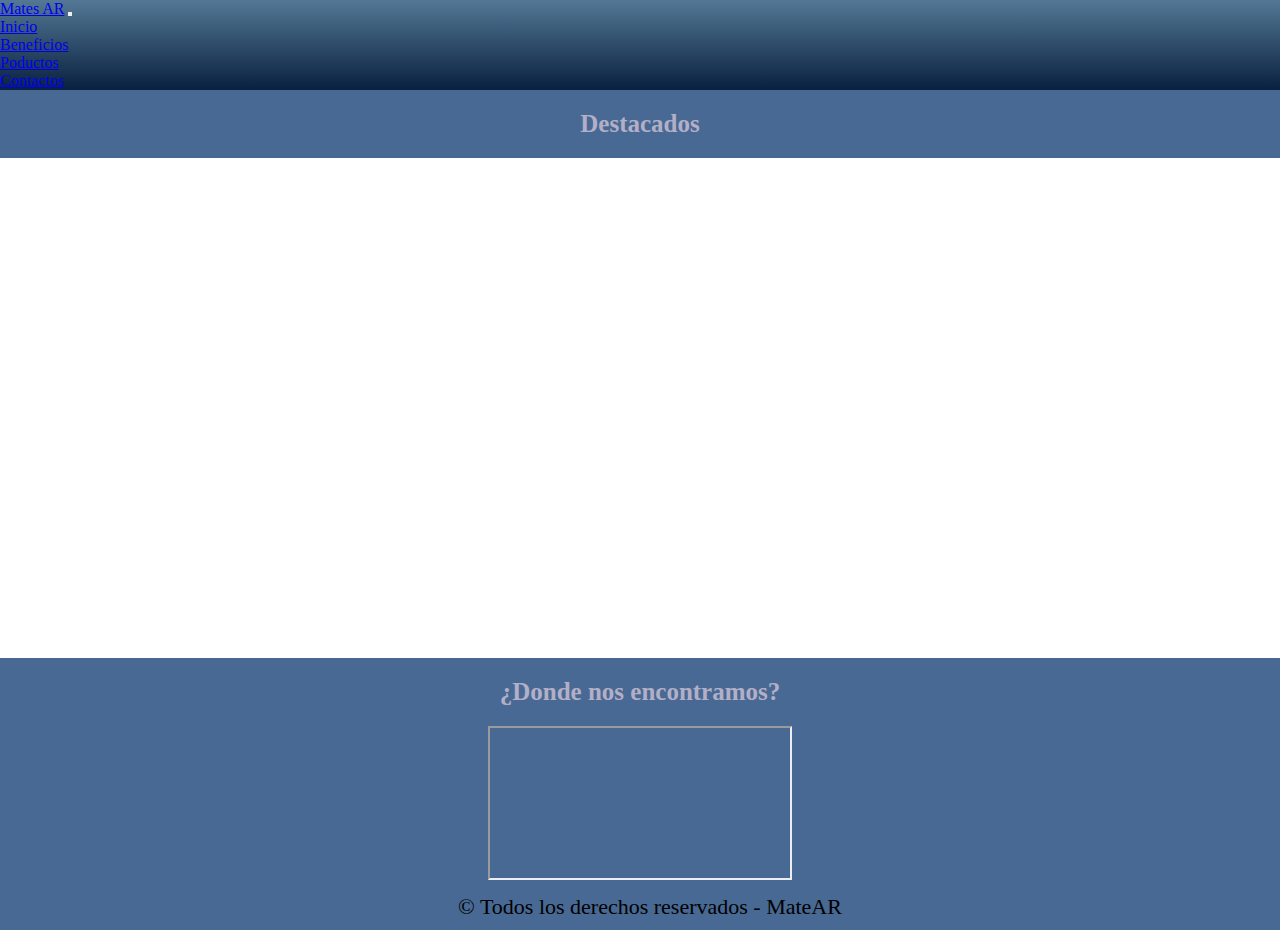
<file: index.html>
<!DOCTYPE html>
<html lang="es">

<head>
    <meta charset="UTF-8">
    <meta http-equiv="X-UA-Compatible" content="IE=edge">
    <meta name="viewport" content="width=device-width, initial-scale=1.0">
    <link rel="stylesheet" href="https://cdn.jsdelivr.net/npm/bootstrap@4.6.1/dist/css/bootstrap.min.css"
        integrity="sha384-zCbKRCUGaJDkqS1kPbPd7TveP5iyJE0EjAuZQTgFLD2ylzuqKfdKlfG/eSrtxUkn" crossorigin="anonymous">
    <link rel="stylesheet" href="https://cdnjs.cloudflare.com/ajax/libs/font-awesome/6.1.1/css/all.min.css"
        integrity="sha512-KfkfwYDsLkIlwQp6LFnl8zNdLGxu9YAA1QvwINks4PhcElQSvqcyVLLD9aMhXd13uQjoXtEKNosOWaZqXgel0g=="
        crossorigin="anonymous" referrerpolicy="no-referrer" />
    <link rel="stylesheet" href="estilos.css">
    <title>Mates-ar</title>
</head>

<body>

    <header>
        <!-- navbar inicia-->

        <nav class="navbar navbar-expand-md navbar-dark fondo-nav">
            <!-- Brand -->
            <a class="navbar-brand" href="#">Mates AR</a>

            <!-- Toggler/collapsibe Button -->
            <button class="navbar-toggler" type="button" data-toggle="collapse" data-target="#collapsibleNavbar">
                <span class="navbar-toggler-icon"></span>
            </button>

            <!-- Navbar links -->
            <div class="collapse navbar-collapse" id="collapsibleNavbar">
                <ul class="navbar-nav">
                    <li class="nav-item">
                        <a class="nav-link" href="./pages/inicio.html">Inicio</a>
                    </li>
                    <li class="nav-item">
                        <a class="nav-link" href="./pages/beneficios.html">Beneficios</a>
                    </li>
                    <li class="nav-item">
                        <a class="nav-link" href="./pages/productos.html">Poductos</a>
                    </li>
                    <li class="nav-item">
                        <a class="nav-link" href="./pages/contacto.html">Contactos</a>
                    </li>
                </ul>
            </div>
        </nav>
        <!-- navbar fin-->
    </header>

    <main class="main">
        <!-- destacados -->
        <h1>Destacados</h1>
        <div class="container-fluid destacados">
            <div class="row caja">
                <div class="matcin col-md-4 col-sm-6 col-12"></div>
                <div class="mattre col-md-4 col-sm-6 col-12"></div>
                <div class="matuy col-md-4 col-sm-6 col-12"></div>
            </div>
        </div>

        <!-- destacados fin -->


        <!-- donde nos encontramos -->

        <h2>¿Donde nos encontramos?</h2>
        <div class="container-fluid ubicacion">
            <div class="dire">
                <iframe
                    src="https://www.google.com/maps/embed?pb=!1m18!1m12!1m3!1d3539.7827748895916!2d-58.834246685277805!3d-27.476021323549165!2m3!1f0!2f0!3f0!3m2!1i1024!2i768!4f13.1!3m3!1m2!1s0x94456c9ef4e8e489%3A0x73f541016adc6eee!2sAv.%203%20de%20Abril%201551%2C%20W3400AJC%20Corrientes!5e0!3m2!1ses!2sar!4v1650861594304!5m2!1ses!2sar">
                </iframe>
            </div>
        </div>

        <!-- donde nos encontramos fin -->
    </main>

    <!-- footer inicio -->

    <footer class="footer">
        <p> © Todos los derechos reservados - MateAR</p>
        <div class="redess">
            <i class="fa-brands fa-facebook"></i>
            <i class="fa-brands fa-instagram"></i>
            <i class="fa-brands fa-twitter"></i>
        </div>
    </footer>


    <script src="https://cdn.jsdelivr.net/npm/jquery@3.5.1/dist/jquery.slim.min.js"
        integrity="sha384-DfXdz2htPH0lsSSs5nCTpuj/zy4C+OGpamoFVy38MVBnE+IbbVYUew+OrCXaRkfj" crossorigin="anonymous">
    </script>
    <script src="https://cdn.jsdelivr.net/npm/popper.js@1.16.1/dist/umd/popper.min.js"
        integrity="sha384-9/reFTGAW83EW2RDu2S0VKaIzap3H66lZH81PoYlFhbGU+6BZp6G7niu735Sk7lN" crossorigin="anonymous">
    </script>
    <script src="https://cdn.jsdelivr.net/npm/bootstrap@4.6.1/dist/js/bootstrap.min.js"
        integrity="sha384-VHvPCCyXqtD5DqJeNxl2dtTyhF78xXNXdkwX1CZeRusQfRKp+tA7hAShOK/B/fQ2" crossorigin="anonymous">
    </script>

</body>

</html>
</file>
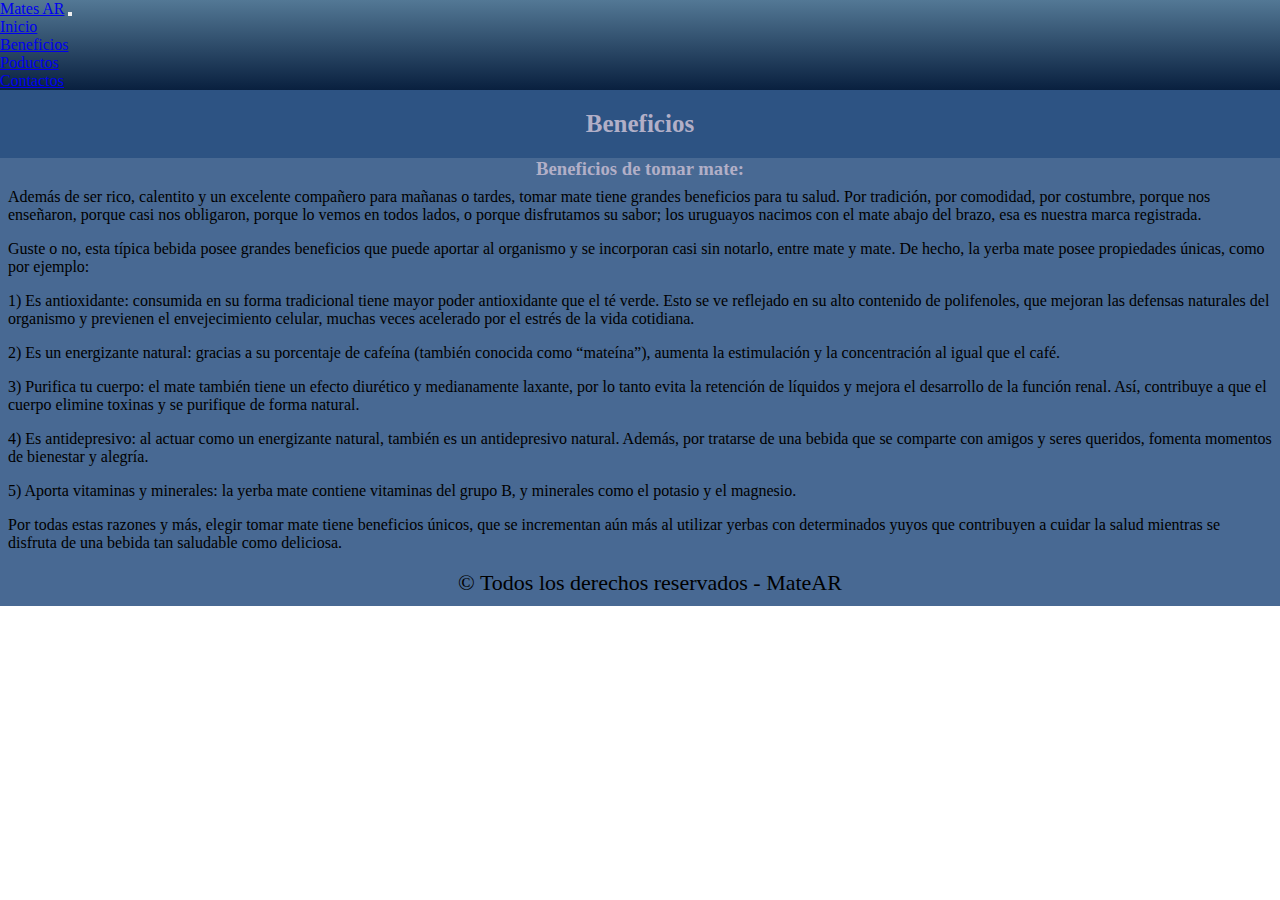
<file: pages/beneficios.html>
<!DOCTYPE html>
<html lang="es">

<head>
    <meta charset="UTF-8">
    <meta http-equiv="X-UA-Compatible" content="IE=edge">
    <meta name="viewport" content="width=device-width, initial-scale=1.0">
    <link rel="stylesheet" href="https://cdn.jsdelivr.net/npm/bootstrap@4.6.1/dist/css/bootstrap.min.css"
        integrity="sha384-zCbKRCUGaJDkqS1kPbPd7TveP5iyJE0EjAuZQTgFLD2ylzuqKfdKlfG/eSrtxUkn" crossorigin="anonymous">
    <link rel="stylesheet" href="https://cdnjs.cloudflare.com/ajax/libs/font-awesome/6.1.1/css/all.min.css"
        integrity="sha512-KfkfwYDsLkIlwQp6LFnl8zNdLGxu9YAA1QvwINks4PhcElQSvqcyVLLD9aMhXd13uQjoXtEKNosOWaZqXgel0g=="
        crossorigin="anonymous" referrerpolicy="no-referrer" />
    <link rel="stylesheet" href="../estilos.css">
    <title>Mates-ar</title>
</head>

<body>

    <header>
        <!-- navbar inicia-->

        <nav class="navbar navbar-expand-md navbar-dark fondo-nav">
            <!-- Brand -->
            <a class="navbar-brand" href="#">Mates AR</a>

            <!-- Toggler/collapsibe Button -->
            <button class="navbar-toggler" type="button" data-toggle="collapse" data-target="#collapsibleNavbar">
                <span class="navbar-toggler-icon"></span>
            </button>

            <!-- Navbar links -->
            <div class="collapse navbar-collapse" id="collapsibleNavbar">
                <ul class="navbar-nav">
                    <li class="nav-item">
                        <a class="nav-link" href="../index.html">Inicio</a>
                    </li>
                    <li class="nav-item">
                        <a class="nav-link" href="./beneficios.html">Beneficios</a>
                    </li>
                    <li class="nav-item">
                        <a class="nav-link" href="./productos.html">Poductos</a>
                    </li>
                    <li class="nav-item">
                        <a class="nav-link" href="./contacto.html">Contactos</a>
                    </li>
                </ul>
            </div>
        </nav>
        <!-- navbar fin-->
    </header>

    <main class="main">
        <div class="contenedor2">
            <h2>Beneficios</h2>
            <h3>Beneficios de tomar mate:</h3>
            <p>Además de ser rico, calentito y un excelente compañero para mañanas o tardes, tomar mate tiene grandes
                beneficios para tu salud. Por tradición, por comodidad, por costumbre, porque nos enseñaron, porque casi
                nos obligaron, porque lo vemos en todos lados, o porque disfrutamos su sabor; los uruguayos nacimos con
                el mate abajo del brazo, esa es nuestra marca registrada.</p>
            <p>Guste o no, esta típica bebida posee grandes beneficios que puede aportar al organismo y se incorporan
                casi sin notarlo, entre mate y mate. De hecho, la yerba mate posee propiedades únicas, como por ejemplo:
            </p>
            <p>1) Es antioxidante: consumida en su forma tradicional tiene mayor poder antioxidante que el té verde.
                Esto se ve reflejado en su alto contenido de polifenoles, que mejoran las defensas naturales del
                organismo y previenen el envejecimiento celular, muchas veces acelerado por el estrés de la vida
                cotidiana.</p>
            <p>2) Es un energizante natural: gracias a su porcentaje de cafeína (también conocida como “mateína”),
                aumenta la estimulación y la concentración al igual que el café.</p>
            <p>3) Purifica tu cuerpo: el mate también tiene un efecto diurético y medianamente laxante, por lo tanto
                evita la retención de líquidos y mejora el desarrollo de la función renal. Así, contribuye a que el
                cuerpo elimine toxinas y se purifique de forma natural.</p>
            <p>4) Es antidepresivo: al actuar como un energizante natural, también es un antidepresivo natural. Además,
                por tratarse de una bebida que se comparte con amigos y seres queridos, fomenta momentos de bienestar y
                alegría. </p>
            <p>5) Aporta vitaminas y minerales: la yerba mate contiene vitaminas del grupo B, y minerales como el
                potasio y el magnesio.</p>
            <p>Por todas estas razones y más, elegir tomar mate tiene beneficios únicos, que se incrementan aún más al
                utilizar yerbas con determinados yuyos que contribuyen a cuidar la salud mientras se disfruta de una
                bebida tan saludable como deliciosa.</p>
        </div>
    </main>

    <footer class="footer">
        <p> © Todos los derechos reservados - MateAR</p>
        <div class="redess">
            <i class="fa-brands fa-facebook"></i>
            <i class="fa-brands fa-instagram"></i>
            <i class="fa-brands fa-twitter"></i>
        </div>
    </footer>

    <script src="https://cdn.jsdelivr.net/npm/jquery@3.5.1/dist/jquery.slim.min.js"
        integrity="sha384-DfXdz2htPH0lsSSs5nCTpuj/zy4C+OGpamoFVy38MVBnE+IbbVYUew+OrCXaRkfj" crossorigin="anonymous">
    </script>
    <script src="https://cdn.jsdelivr.net/npm/popper.js@1.16.1/dist/umd/popper.min.js"
        integrity="sha384-9/reFTGAW83EW2RDu2S0VKaIzap3H66lZH81PoYlFhbGU+6BZp6G7niu735Sk7lN" crossorigin="anonymous">
    </script>
    <script src="https://cdn.jsdelivr.net/npm/bootstrap@4.6.1/dist/js/bootstrap.min.js"
        integrity="sha384-VHvPCCyXqtD5DqJeNxl2dtTyhF78xXNXdkwX1CZeRusQfRKp+tA7hAShOK/B/fQ2" crossorigin="anonymous">
    </script>

</body>

</html>
</file>
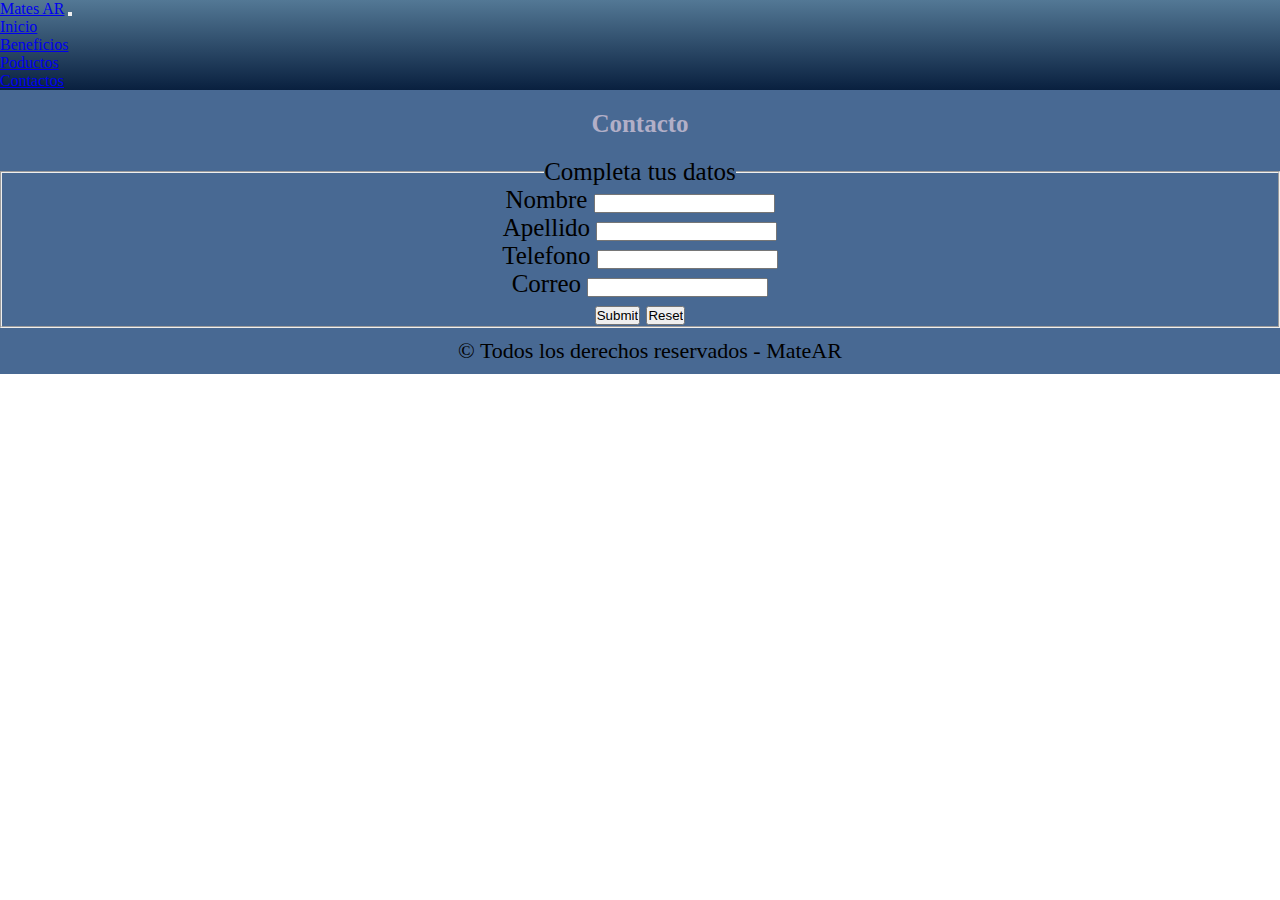
<file: pages/contacto.html>
<!DOCTYPE html>
<html lang="es">

<head>
    <meta charset="UTF-8">
    <meta http-equiv="X-UA-Compatible" content="IE=edge">
    <meta name="viewport" content="width=device-width, initial-scale=1.0">
    <link rel="stylesheet" href="https://cdn.jsdelivr.net/npm/bootstrap@4.6.1/dist/css/bootstrap.min.css"
        integrity="sha384-zCbKRCUGaJDkqS1kPbPd7TveP5iyJE0EjAuZQTgFLD2ylzuqKfdKlfG/eSrtxUkn" crossorigin="anonymous">
    <link rel="stylesheet" href="https://cdnjs.cloudflare.com/ajax/libs/font-awesome/6.1.1/css/all.min.css"
        integrity="sha512-KfkfwYDsLkIlwQp6LFnl8zNdLGxu9YAA1QvwINks4PhcElQSvqcyVLLD9aMhXd13uQjoXtEKNosOWaZqXgel0g=="
        crossorigin="anonymous" referrerpolicy="no-referrer" />
    <link rel="stylesheet" href="../estilos.css">
    <title>Mates-ar</title>
</head>

<body>

    <header>
        <!-- navbar inicia-->

        <nav class="navbar navbar-expand-md navbar-dark fondo-nav">
            <!-- Brand -->
            <a class="navbar-brand" href="#">Mates AR</a>

            <!-- Toggler/collapsibe Button -->
            <button class="navbar-toggler" type="button" data-toggle="collapse" data-target="#collapsibleNavbar">
                <span class="navbar-toggler-icon"></span>
            </button>

            <!-- Navbar links -->
            <div class="collapse navbar-collapse" id="collapsibleNavbar">
                <ul class="navbar-nav">
                    <li class="nav-item">
                        <a class="nav-link" href="../index.html">Inicio</a>
                    </li>
                    <li class="nav-item">
                        <a class="nav-link" href="./beneficios.html">Beneficios</a>
                    </li>
                    <li class="nav-item">
                        <a class="nav-link" href="./productos.html">Poductos</a>
                    </li>
                    <li class="nav-item">
                        <a class="nav-link" href="./contacto.html">Contactos</a>
                    </li>
                </ul>
            </div>
        </nav>
        <!-- navbar fin-->
    </header>

    <main class="main">
        <h2>Contacto</h2>
        <section class="registro">
            <form action="enviar.php" method="post" enctype="text/plain">
                <fieldset>
                    <legend>Completa tus datos</legend>
                    <label for="name1">Nombre</label>
                    <input type="text" name="name1"><br>
                    <label for="apellido">Apellido</label>
                    <input type="text" name="apellido"><br>
                    <label for="">Telefono</label>
                    <input type="number"><br>
                    <label for="">Correo</label>
                    <input type="mail"><br>
                    <input type="submit">
                    <input type="reset">
                </fieldset>
            </form>
        </section>
    </main>

    <footer class="footer">
        <p> © Todos los derechos reservados - MateAR</p>
        <div class="redess">
            <i class="fa-brands fa-facebook"></i>
            <i class="fa-brands fa-instagram"></i>
            <i class="fa-brands fa-twitter"></i>
        </div>
    </footer>


    <script src="https://cdn.jsdelivr.net/npm/jquery@3.5.1/dist/jquery.slim.min.js"
        integrity="sha384-DfXdz2htPH0lsSSs5nCTpuj/zy4C+OGpamoFVy38MVBnE+IbbVYUew+OrCXaRkfj" crossorigin="anonymous">
    </script>
    <script src="https://cdn.jsdelivr.net/npm/popper.js@1.16.1/dist/umd/popper.min.js"
        integrity="sha384-9/reFTGAW83EW2RDu2S0VKaIzap3H66lZH81PoYlFhbGU+6BZp6G7niu735Sk7lN" crossorigin="anonymous">
    </script>
    <script src="https://cdn.jsdelivr.net/npm/bootstrap@4.6.1/dist/js/bootstrap.min.js"
        integrity="sha384-VHvPCCyXqtD5DqJeNxl2dtTyhF78xXNXdkwX1CZeRusQfRKp+tA7hAShOK/B/fQ2" crossorigin="anonymous">
    </script>

</body>

</html>
</file>
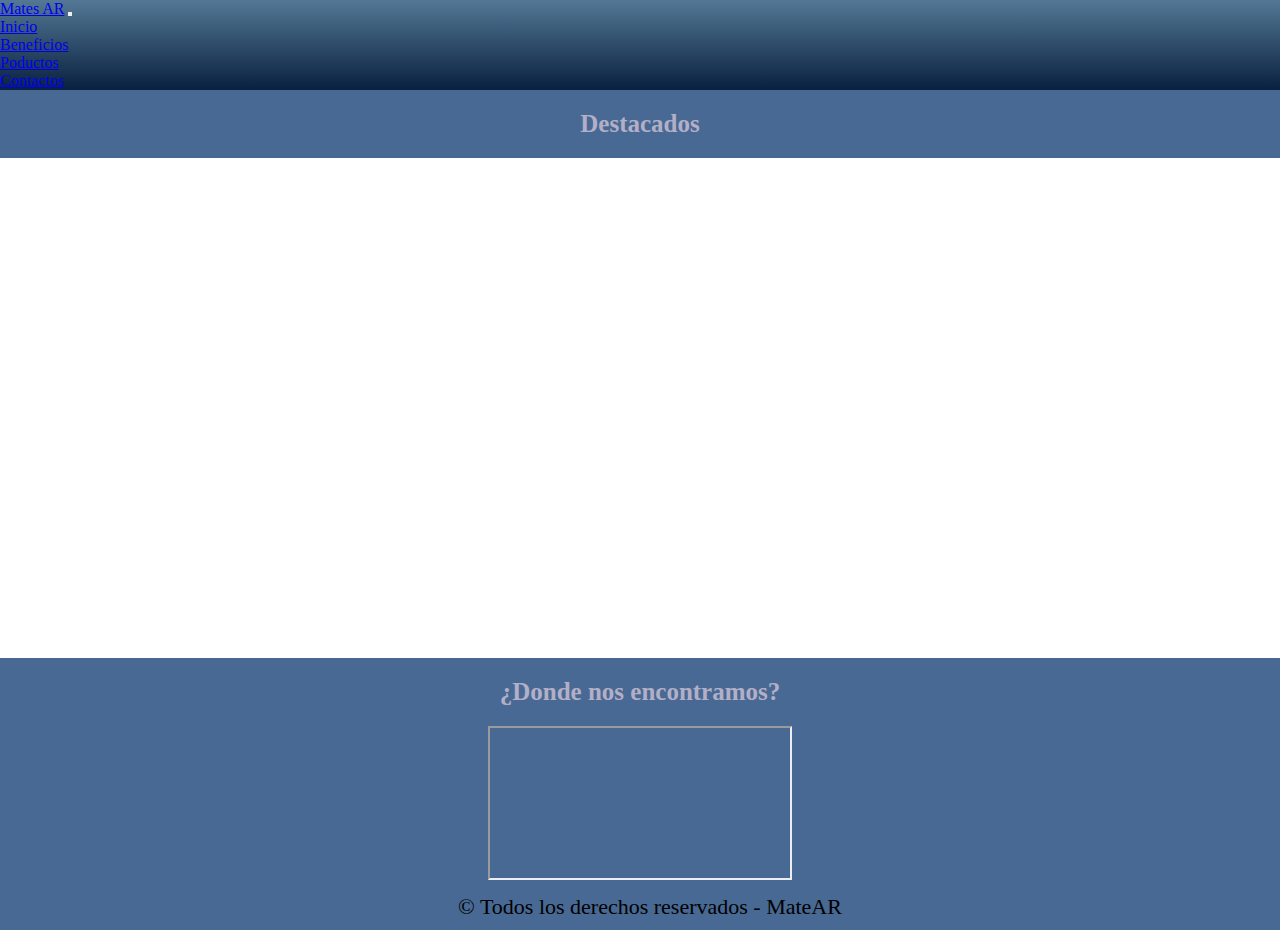
<file: pages/inicio.html>
<!DOCTYPE html>
<html lang="es">

<head>
    <meta charset="UTF-8">
    <meta http-equiv="X-UA-Compatible" content="IE=edge">
    <meta name="viewport" content="width=device-width, initial-scale=1.0">
    <link rel="stylesheet" href="https://cdn.jsdelivr.net/npm/bootstrap@4.6.1/dist/css/bootstrap.min.css"
        integrity="sha384-zCbKRCUGaJDkqS1kPbPd7TveP5iyJE0EjAuZQTgFLD2ylzuqKfdKlfG/eSrtxUkn" crossorigin="anonymous">
    <link rel="stylesheet" href="https://cdnjs.cloudflare.com/ajax/libs/font-awesome/6.1.1/css/all.min.css"
        integrity="sha512-KfkfwYDsLkIlwQp6LFnl8zNdLGxu9YAA1QvwINks4PhcElQSvqcyVLLD9aMhXd13uQjoXtEKNosOWaZqXgel0g=="
        crossorigin="anonymous" referrerpolicy="no-referrer" />
    <link rel="stylesheet" href="../estilos.css">
    <title>Mates-ar</title>
</head>

<body>

    <header>
        <!-- navbar inicia-->

        <nav class="navbar navbar-expand-md navbar-dark fondo-nav">
            <!-- Brand -->
            <a class="navbar-brand" href="#">Mates AR</a>

            <!-- Toggler/collapsibe Button -->
            <button class="navbar-toggler" type="button" data-toggle="collapse" data-target="#collapsibleNavbar">
                <span class="navbar-toggler-icon"></span>
            </button>

            <!-- Navbar links -->
            <div class="collapse navbar-collapse" id="collapsibleNavbar">
                <ul class="navbar-nav">
                    <li class="nav-item">
                        <a class="nav-link" href="../index.html">Inicio</a>
                    </li>
                    <li class="nav-item">
                        <a class="nav-link" href="./beneficios.html">Beneficios</a>
                    </li>
                    <li class="nav-item">
                        <a class="nav-link" href="./productos.html">Poductos</a>
                    </li>
                    <li class="nav-item">
                        <a class="nav-link" href="./contacto.html">Contactos</a>
                    </li>
                </ul>
            </div>
        </nav>
        <!-- navbar fin-->
    </header>

    <main class="main">
        <!-- destacados -->
        <h1>Destacados</h1>
        <div class="container-fluid destacados">
            <div class="row caja">
                <div class="matcin col-md-4"></div>
                <div class="mattre col-md-4"></div>
                <div class="matuy col-md-4"></div>
            </div>
        </div>

        <!-- destacados fin -->


        <!-- donde nos encontramos -->

        <h2>¿Donde nos encontramos?</h2>

        <div class="container-fluid ubicacion">
            <div class="dire">
                <iframe
                    src="https://www.google.com/maps/embed?pb=!1m18!1m12!1m3!1d3539.7827748895916!2d-58.834246685277805!3d-27.476021323549165!2m3!1f0!2f0!3f0!3m2!1i1024!2i768!4f13.1!3m3!1m2!1s0x94456c9ef4e8e489%3A0x73f541016adc6eee!2sAv.%203%20de%20Abril%201551%2C%20W3400AJC%20Corrientes!5e0!3m2!1ses!2sar!4v1650861594304!5m2!1ses!2sar">
                </iframe>
            </div>
        </div>
        <!-- donde nos encontramos fin -->
    </main>

    <!-- footer inicio -->

    <footer class="footer">
        <p> © Todos los derechos reservados - MateAR</p>
        <div class="redess">
            <i class="fa-brands fa-facebook"></i>
            <i class="fa-brands fa-instagram"></i>
            <i class="fa-brands fa-twitter"></i>
        </div>
    </footer>


    <script src="https://cdn.jsdelivr.net/npm/jquery@3.5.1/dist/jquery.slim.min.js"
        integrity="sha384-DfXdz2htPH0lsSSs5nCTpuj/zy4C+OGpamoFVy38MVBnE+IbbVYUew+OrCXaRkfj" crossorigin="anonymous">
    </script>
    <script src="https://cdn.jsdelivr.net/npm/popper.js@1.16.1/dist/umd/popper.min.js"
        integrity="sha384-9/reFTGAW83EW2RDu2S0VKaIzap3H66lZH81PoYlFhbGU+6BZp6G7niu735Sk7lN" crossorigin="anonymous">
    </script>
    <script src="https://cdn.jsdelivr.net/npm/bootstrap@4.6.1/dist/js/bootstrap.min.js"
        integrity="sha384-VHvPCCyXqtD5DqJeNxl2dtTyhF78xXNXdkwX1CZeRusQfRKp+tA7hAShOK/B/fQ2" crossorigin="anonymous">
    </script>

</body>

</html>
</file>
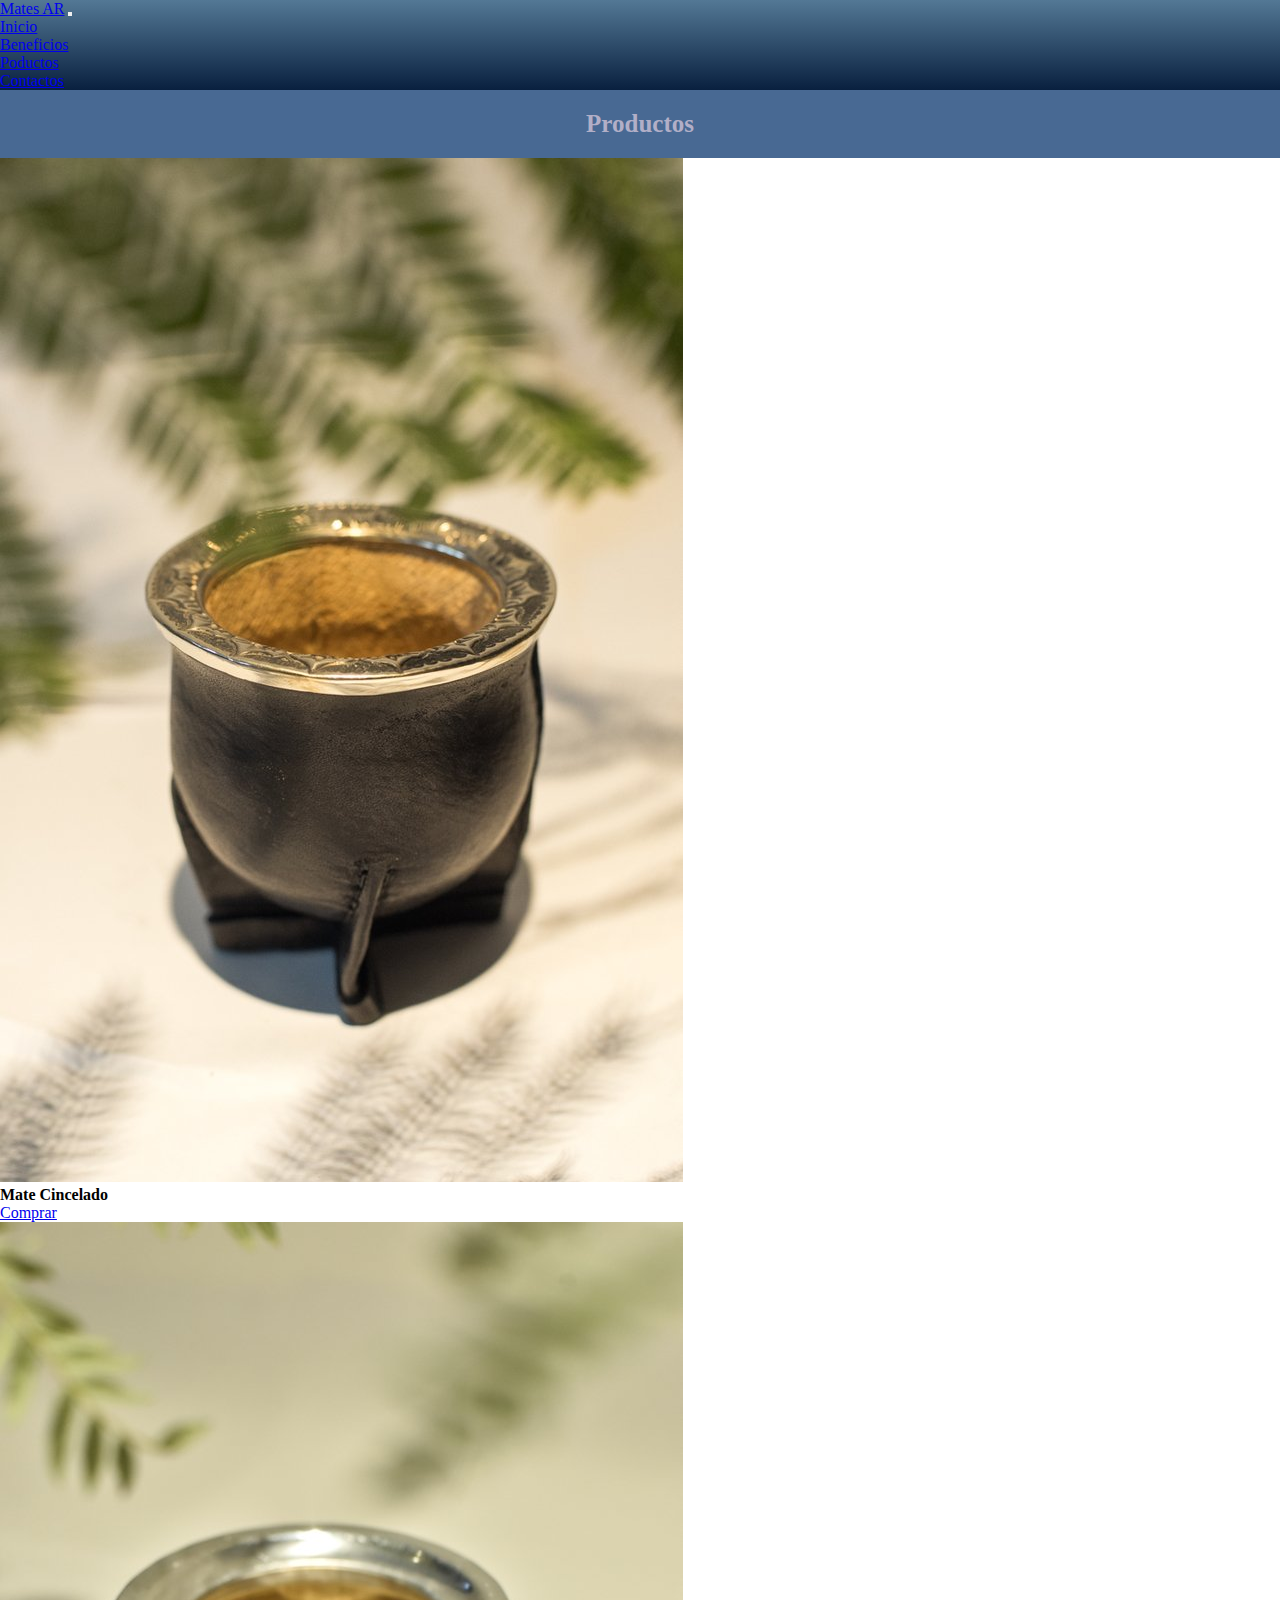
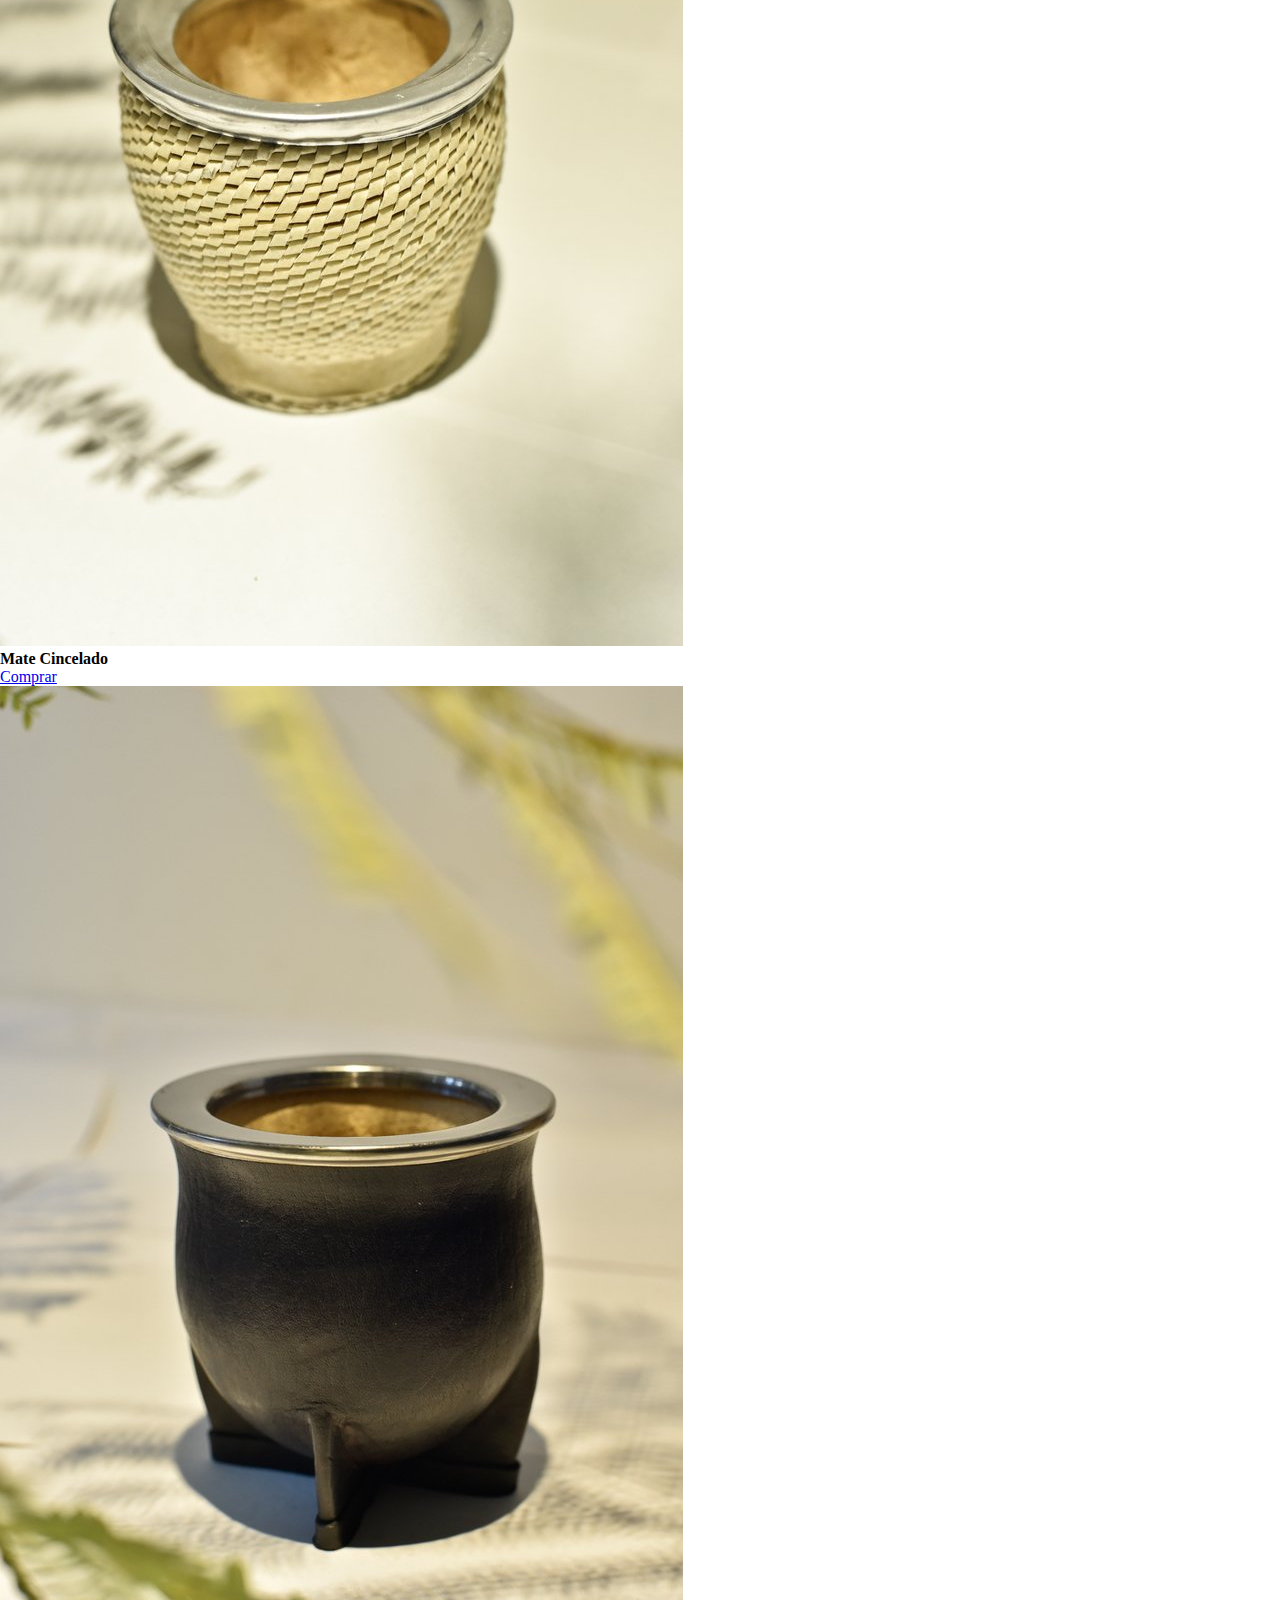
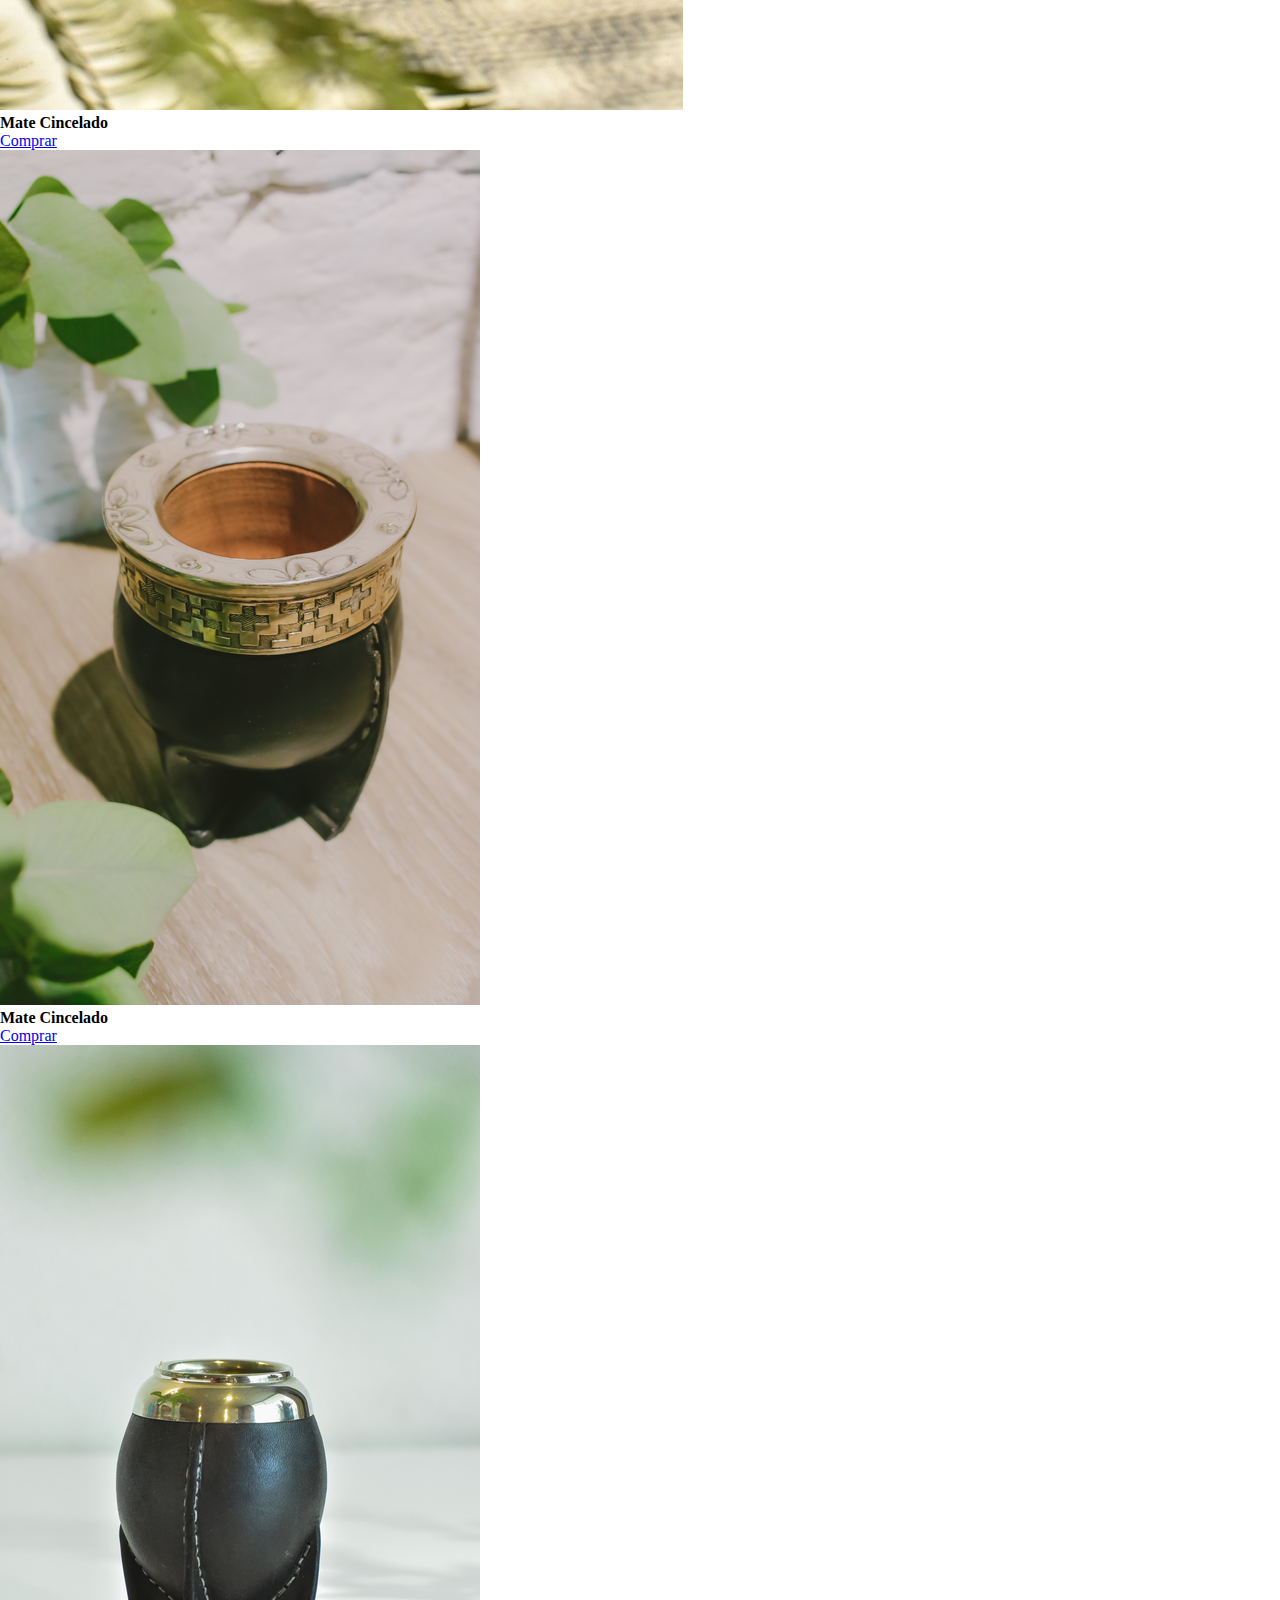
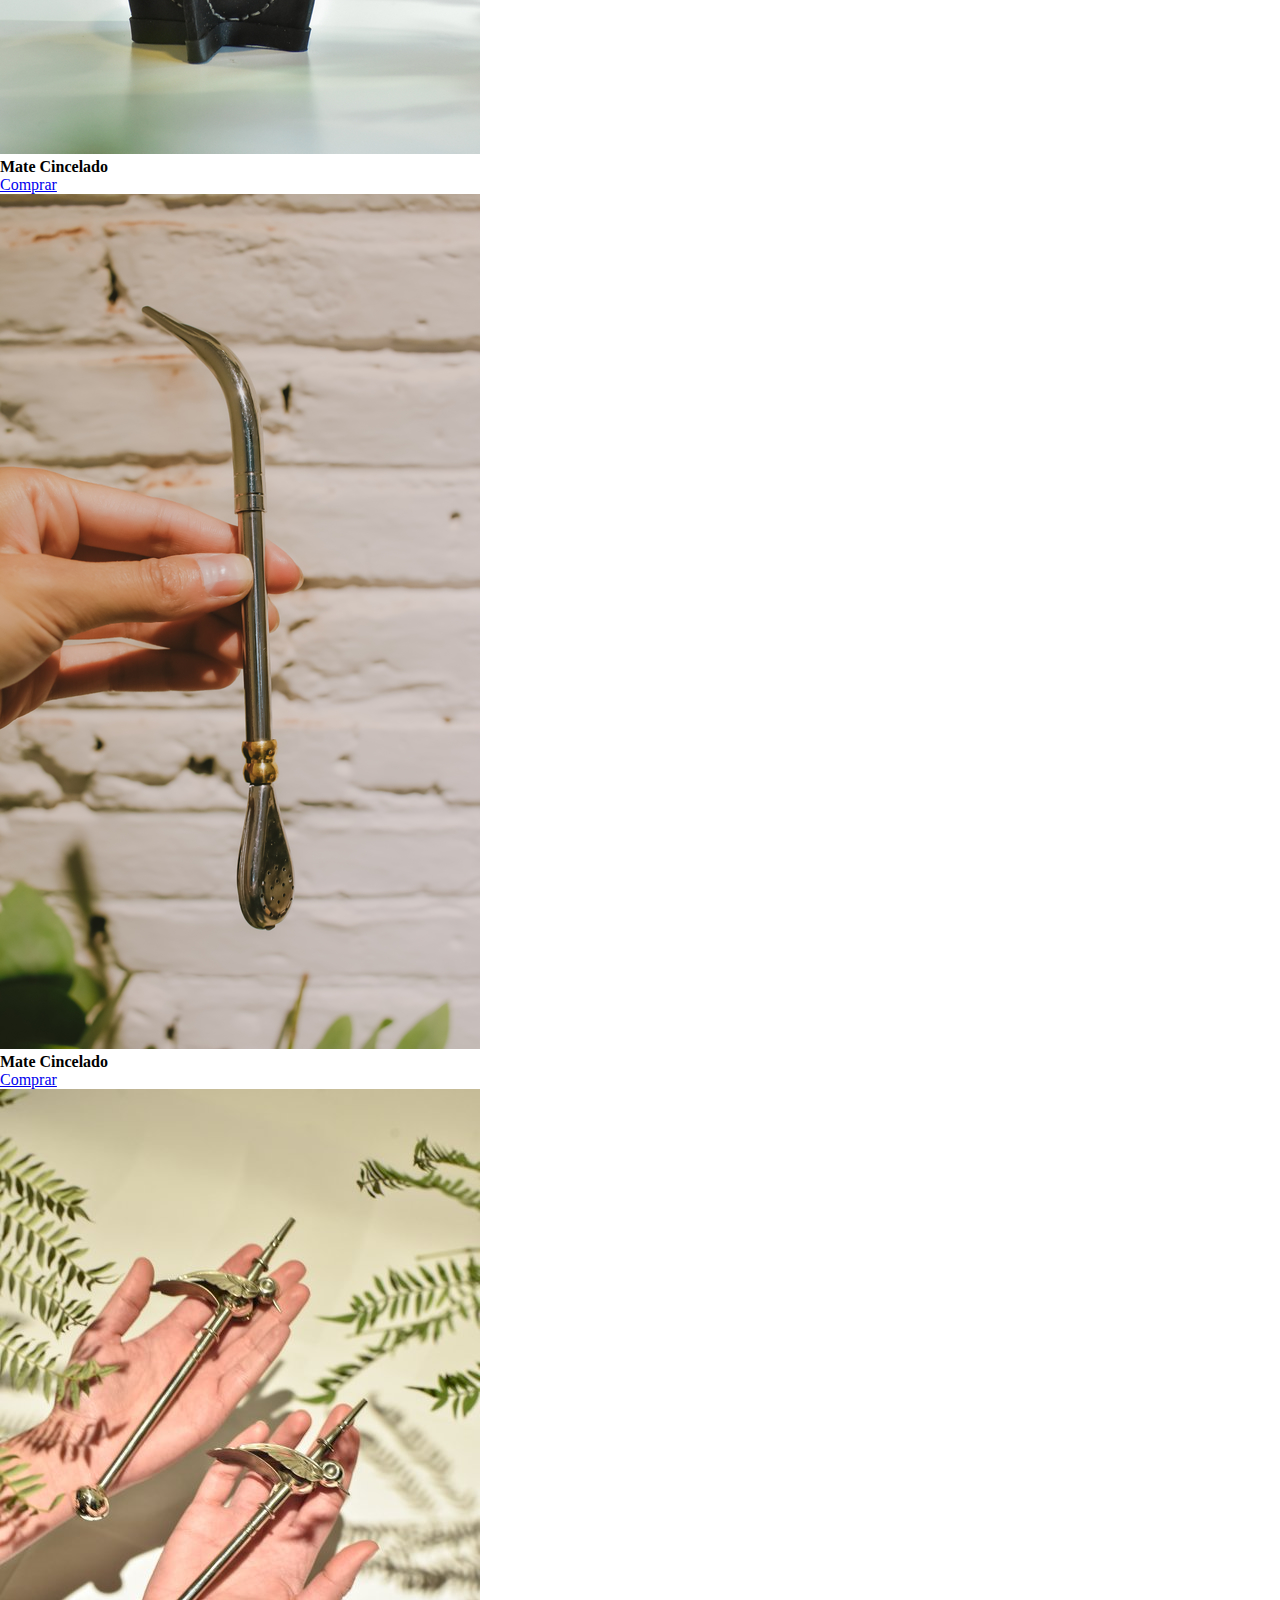
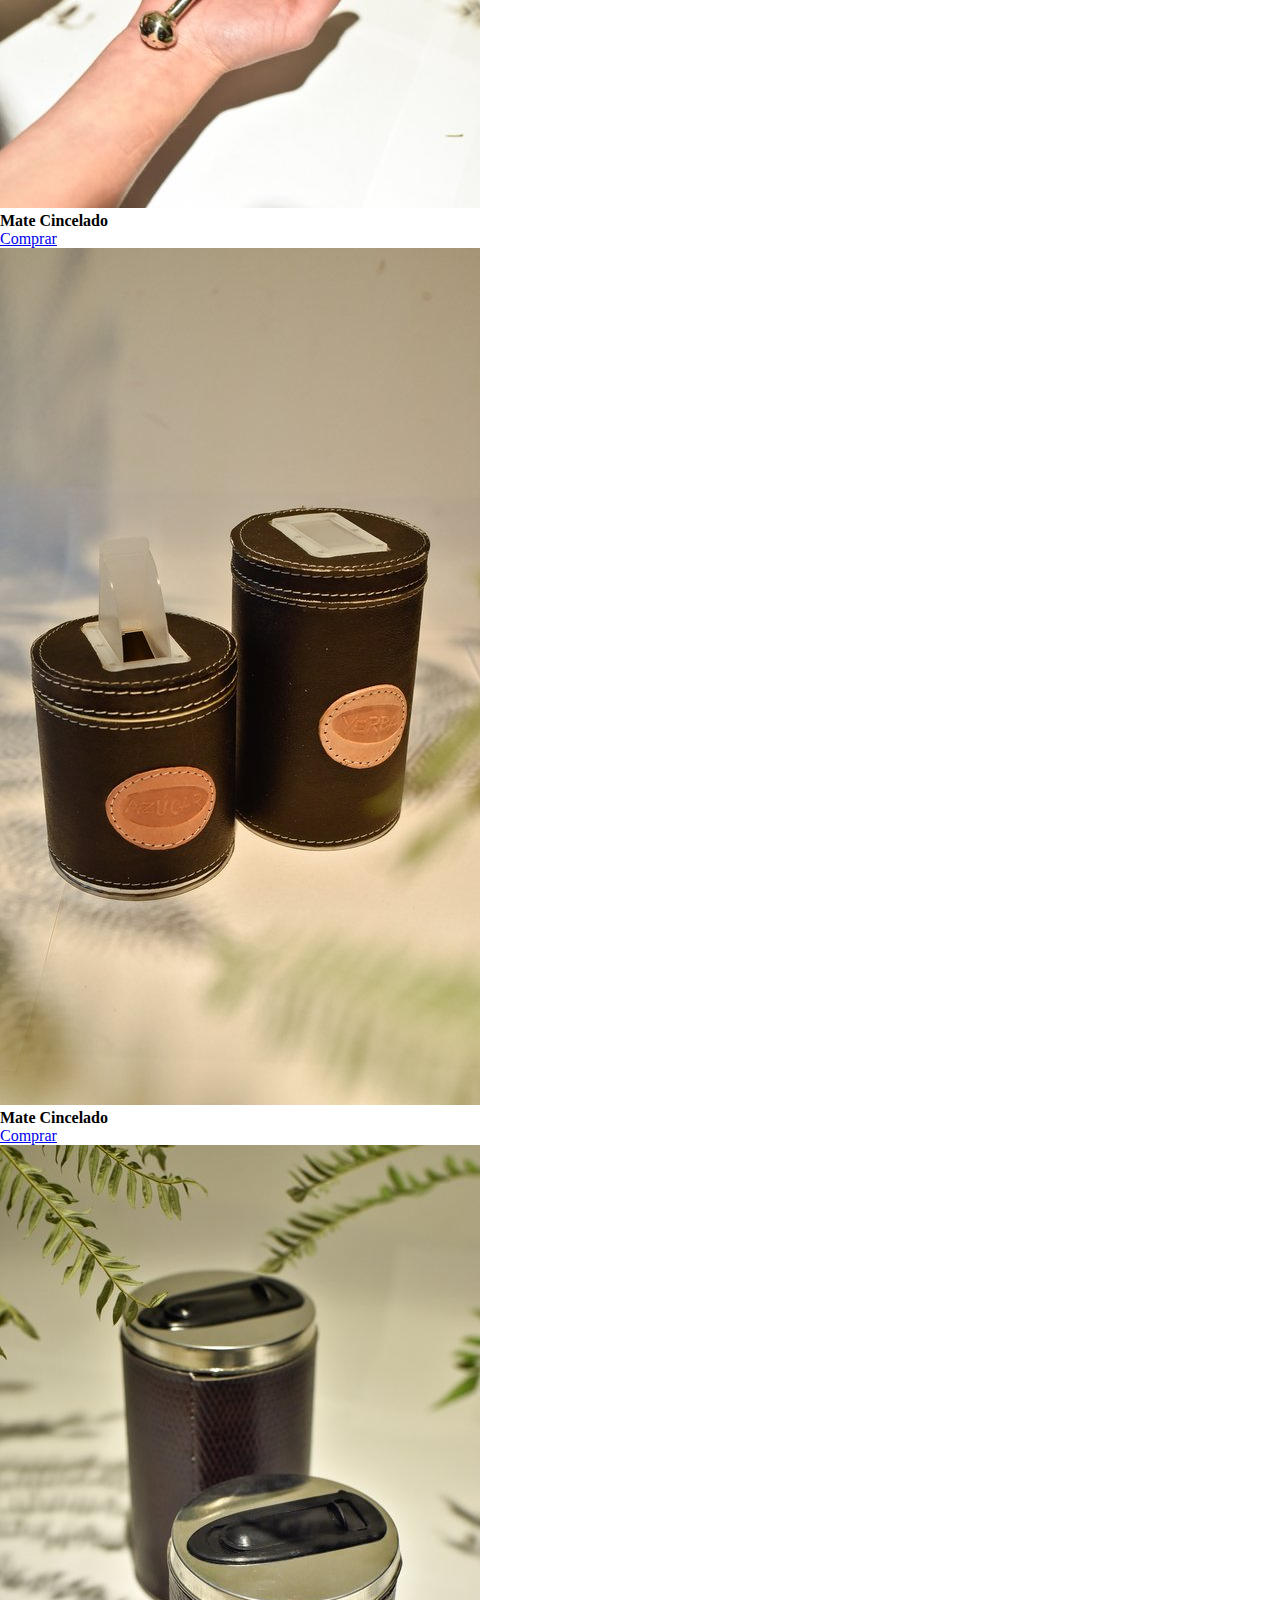
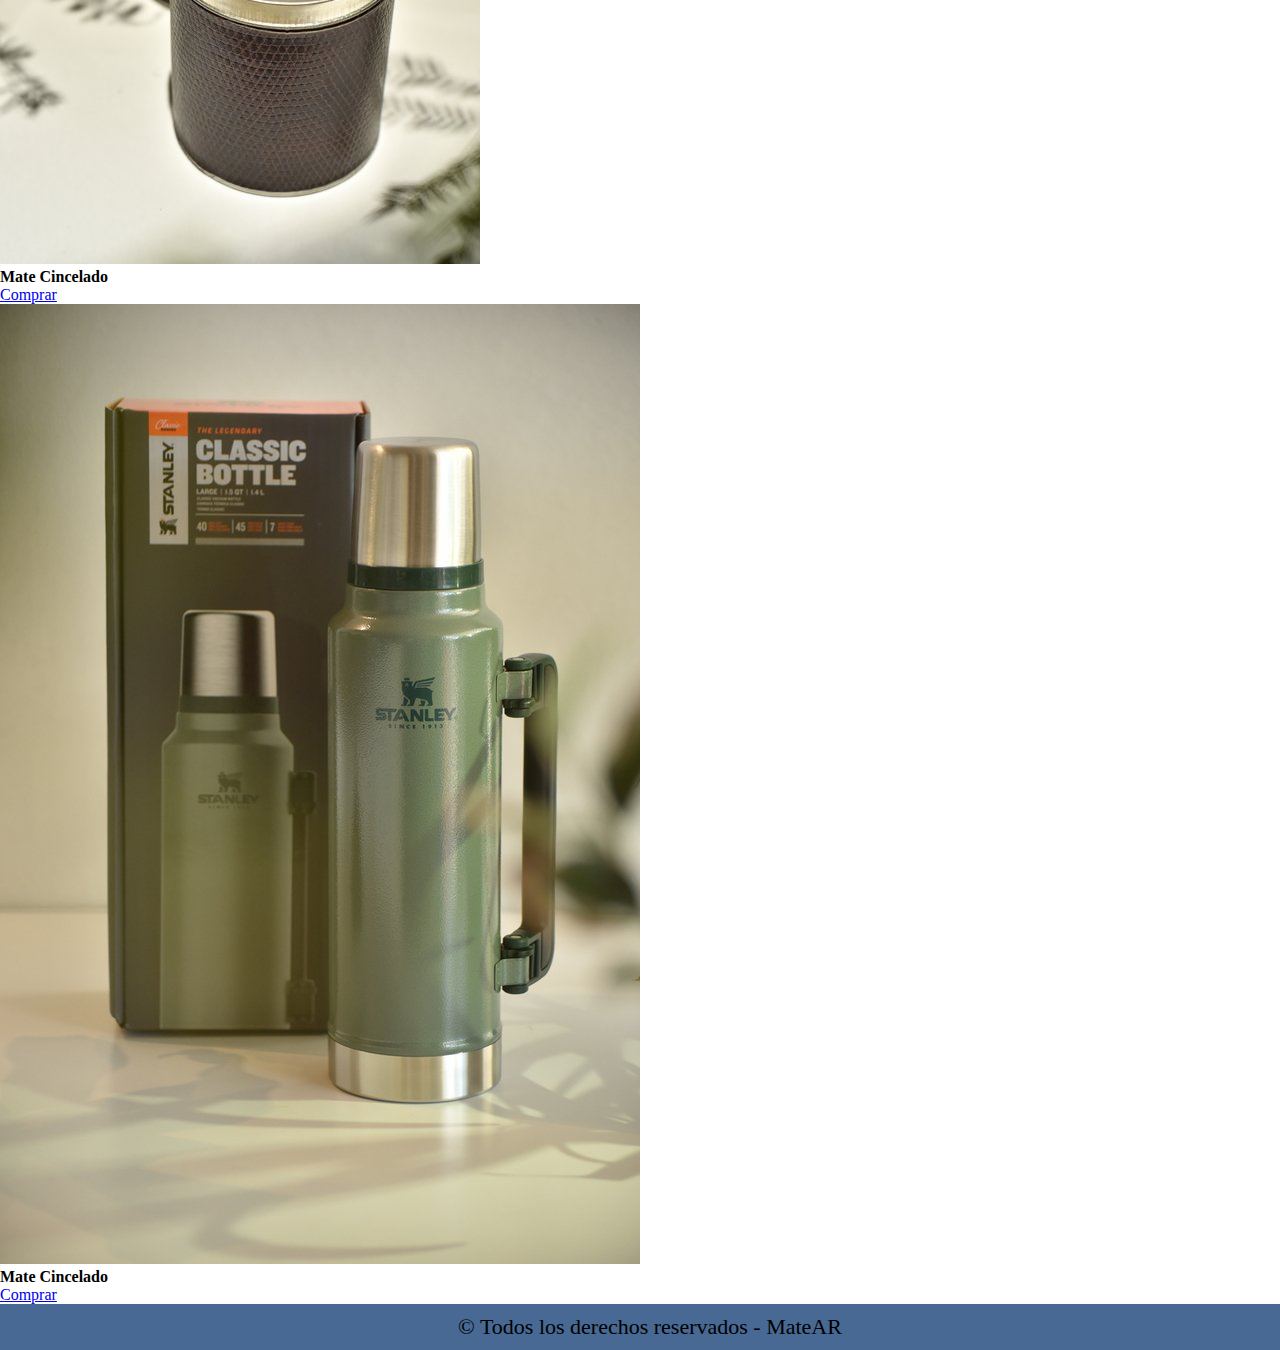
<file: pages/productos.html>
<!DOCTYPE html>
<html lang="es">

<head>
    <meta charset="UTF-8">
    <meta http-equiv="X-UA-Compatible" content="IE=edge">
    <meta name="viewport" content="width=device-width, initial-scale=1.0">
    <link rel="stylesheet" href="https://cdn.jsdelivr.net/npm/bootstrap@4.6.1/dist/css/bootstrap.min.css"
        integrity="sha384-zCbKRCUGaJDkqS1kPbPd7TveP5iyJE0EjAuZQTgFLD2ylzuqKfdKlfG/eSrtxUkn" crossorigin="anonymous">
    <link rel="stylesheet" href="https://cdnjs.cloudflare.com/ajax/libs/font-awesome/6.1.1/css/all.min.css"
        integrity="sha512-KfkfwYDsLkIlwQp6LFnl8zNdLGxu9YAA1QvwINks4PhcElQSvqcyVLLD9aMhXd13uQjoXtEKNosOWaZqXgel0g=="
        crossorigin="anonymous" referrerpolicy="no-referrer" />
    <link rel="stylesheet" href="../estilos.css">
    <title>Mates-ar</title>
</head>

<body>

    <header>
        <!-- navbar inicia-->

        <nav class="navbar navbar-expand-md navbar-dark fondo-nav">
            <!-- Brand -->
            <a class="navbar-brand" href="#">Mates AR</a>

            <!-- Toggler/collapsibe Button -->
            <button class="navbar-toggler" type="button" data-toggle="collapse" data-target="#collapsibleNavbar">
                <span class="navbar-toggler-icon"></span>
            </button>

            <!-- Navbar links -->
            <div class="collapse navbar-collapse" id="collapsibleNavbar">
                <ul class="navbar-nav">
                    <li class="nav-item">
                        <a class="nav-link" href="../index.html">Inicio</a>
                    </li>
                    <li class="nav-item">
                        <a class="nav-link" href="./beneficios.html">Beneficios</a>
                    </li>
                    <li class="nav-item">
                        <a class="nav-link" href="./productos.html">Poductos</a>
                    </li>
                    <li class="nav-item">
                        <a class="nav-link" href="./contacto.html">Contactos</a>
                    </li>
                </ul>
            </div>
        </nav>
        <!-- navbar fin-->
    </header>

    <main class="main">
        <h2>Productos</h2>
        <div class="container-fluid">
            <div class="row">

                <!-- Card Inicia -->
                <div class="card col-md-3 col-sm-6 col-12" style="width:150px">
                    <img class="card-img-top" src="../img/cincelado.jpg" alt="Card image">
                    <div class="card-body">
                        <h4 class="card-title">Mate Cincelado</h4>
                        <a href="#" class="btn btn-primary">Comprar</a>
                    </div>
                </div>

                <div class="card col-md-3 col-sm-6 col-12" style="width:150px">
                    <img class="card-img-top" src="../img/trenzado.jpg" alt="Card image">
                    <div class="card-body">
                        <h4 class="card-title">Mate Cincelado</h4>
                        <a href="#" class="btn btn-primary">Comprar</a>
                    </div>
                </div>

                <div class="card col-md-3 col-sm-6 col-12" style="width:150px">
                    <img class="card-img-top" src="../img/uruguayo.jpg" alt="Card image">
                    <div class="card-body">
                        <h4 class="card-title">Mate Cincelado</h4>
                        <a href="#" class="btn btn-primary">Comprar</a>
                    </div>
                </div>

                <div class="card col-md-3 col-sm-6 col-12" style="width:150px">
                    <img class="card-img-top" src="../img/imperial2.jpg" alt="Card image">
                    <div class="card-body">
                        <h4 class="card-title">Mate Cincelado</h4>
                        <a href="#" class="btn btn-primary">Comprar</a>
                    </div>
                </div>

                <div class="card col-md-3 col-sm-6 col-12" style="width:150px">
                    <img class="card-img-top" src="../img/torpedo2.jpg" alt="Card image">
                    <div class="card-body">
                        <h4 class="card-title">Mate Cincelado</h4>
                        <a href="#" class="btn btn-primary">Comprar</a>
                    </div>
                </div>

                <div class="card col-md-3 col-sm-6 col-12" style="width:150px">
                    <img class="card-img-top" src="../img/bombilla pico loro.jpg" alt="Card image">
                    <div class="card-body">
                        <h4 class="card-title">Mate Cincelado</h4>
                        <a href="#" class="btn btn-primary">Comprar</a>
                    </div>
                </div>

                <div class="card col-md-3 col-sm-6 col-12" style="width:150px">
                    <img class="card-img-top" src="../img/bombilla pajarito.jpg" alt="Card image">
                    <div class="card-body">
                        <h4 class="card-title">Mate Cincelado</h4>
                        <a href="#" class="btn btn-primary">Comprar</a>
                    </div>
                </div>

                <div class="card col-md-3 col-sm-6 col-12" style="width:150px">
                    <img class="card-img-top" src="../img/yerbera1.jpg" alt="Card image">
                    <div class="card-body">
                        <h4 class="card-title">Mate Cincelado</h4>
                        <a href="#" class="btn btn-primary">Comprar</a>
                    </div>
                </div>

                <div class="card col-md-3 col-sm-6 col-12" style="width:150px">
                    <img class="card-img-top" src="../img/yerbera2.jpg" alt="Card image">
                    <div class="card-body">
                        <h4 class="card-title">Mate Cincelado</h4>
                        <a href="#" class="btn btn-primary">Comprar</a>
                    </div>
                </div>

                <div class="card col-md-3 col-sm-6 col-12" style="width:150px">
                    <img class="card-img-top" src="../img/Termo Stanley.jpg" alt="Card image">
                    <div class="card-body">
                        <h4 class="card-title">Mate Cincelado</h4>
                        <a href="#" class="btn btn-primary">Comprar</a>
                    </div>
                </div>
                <!-- Card fin -->
            </div>
        </div>
    </main>

    <footer class="footer">
        <p> © Todos los derechos reservados - MateAR</p>
        <div class="redess">
            <i class="fa-brands fa-facebook"></i>
            <i class="fa-brands fa-instagram"></i>
            <i class="fa-brands fa-twitter"></i>
        </div>
    </footer>


    <script src="https://cdn.jsdelivr.net/npm/jquery@3.5.1/dist/jquery.slim.min.js"
        integrity="sha384-DfXdz2htPH0lsSSs5nCTpuj/zy4C+OGpamoFVy38MVBnE+IbbVYUew+OrCXaRkfj" crossorigin="anonymous">
    </script>
    <script src="https://cdn.jsdelivr.net/npm/popper.js@1.16.1/dist/umd/popper.min.js"
        integrity="sha384-9/reFTGAW83EW2RDu2S0VKaIzap3H66lZH81PoYlFhbGU+6BZp6G7niu735Sk7lN" crossorigin="anonymous">
    </script>
    <script src="https://cdn.jsdelivr.net/npm/bootstrap@4.6.1/dist/js/bootstrap.min.js"
        integrity="sha384-VHvPCCyXqtD5DqJeNxl2dtTyhF78xXNXdkwX1CZeRusQfRKp+tA7hAShOK/B/fQ2" crossorigin="anonymous">
    </script>

</body>

</html>
</file>
<file: estilos.css>
* {
  margin: 0;
  padding: 0;
}

body {
  height: 100vh;
}

.fondo-nav {
  background-image: linear-gradient(to top, #09203f 0%, #537895 100%);
}

h1 {
  text-align: center;
  padding: 20px;
  font-size: 25px;
  color: #b2afc7;
  background-color: rgba(41, 79, 129, 0.856);
  margin-bottom: 0;
}

.destacados {
  height: 500px;
  width: 100%;
}
.destacados .caja {
  height: 500px;
}
.destacados .matcin {
  background-image: url(img/cincelado.jpg);
  background-size: cover;
  background-position: center;
}
.destacados .mattre {
  background-image: url(img/trenzado.jpg);
  background-size: cover;
  background-position: center;
}
.destacados .matuy {
  background-image: url(img/uruguayo.jpg);
  background-size: cover;
  background-position: center;
}

h2 {
  background-color: rgba(41, 79, 129, 0.856);
  margin: 0;
  text-align: center;
  padding: 20px;
  font-size: 25px;
  color: #b2afc7;
}

.ubicacion {
  width: 100%;
  background-color: rgba(41, 79, 129, 0.856);
  margin: 0;
}
.ubicacion .dire {
  text-align: center;
}

.footer {
  width: 100%;
  grid-area: footer;
  background-color: rgba(41, 79, 129, 0.856);
  font-size: 22px;
  padding: 10px;
  text-align: center;
}
.footer .redess {
  color: #f5f5dc;
  letter-spacing: 15px;
}

/*CONTACTO*/
.registro {
  text-align: center;
  font-size: 25px;
  background-color: rgba(41, 79, 129, 0.856);
}

/*beneficios*/
.contenedor2 {
  background-color: rgba(41, 79, 129, 0.856);
  width: 100%;
}
.contenedor2 h3 {
  text-align: center;
  color: #b2afc7;
}
.contenedor2 p {
  color: #000000;
  padding: 8px;
  text-align: left;
  margin: 0;
}

/*# sourceMappingURL=estilos.css.map */
</file>
